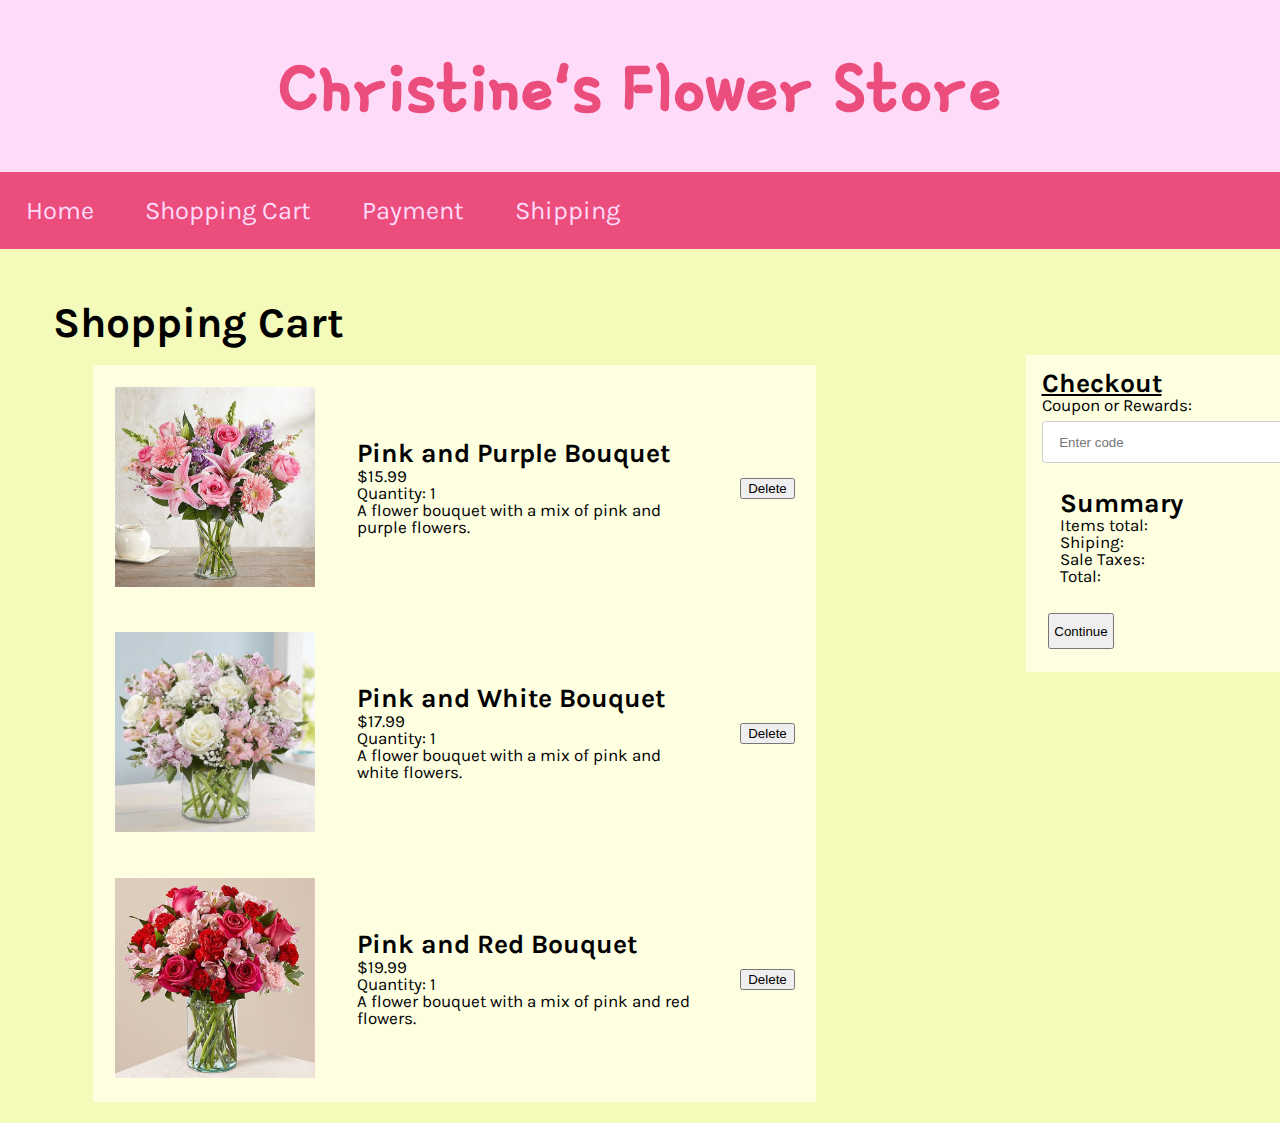
<file: index.html>
<!DOCTYPE html>
<html lang = "en">
	<head>
		<meta charset="UTF-8">
        <meta name="viewport" content="width=device-width,initial-scale=1.0,shrink-to-fit=no" />
		<title> Shopping Cart </title>
		<link rel = "stylesheet" href = "assets/css/screen.css">
        
    </head>
    <body>
        <header id = "main-header">
            <h1> Christine's Flower Store </h1>
        </header>
        <header>
            <nav id = "main-navbar">
                <div id = "navbar">
                    <ul>
                        <li> <a href = "index.html"> <strong> Home </strong> </a> </li>
                        <li> <a href = "index.html"> <strong> Shopping Cart</strong> </a> </li>
                        <li> <a href = "payment/index.html"> <strong> Payment </strong> </a> </li>
                        <li> <a href = "shipping/index.html"> <strong> Shipping </strong> </a> </li>
                    </ul>
                </div>
            </nav>
        </header>
        <div id = "main">
            <h2> Shopping Cart </h2>
            <section id = "left-section">
                <table id = "shopping-table">
                    <tr>
                        <td>
                            <img src="media/flower1.jpg" alt = "Photo of Pink and Purple Bouquet" width = "200" height = "200">
                        </td>
                        <td>
                            <article>
                                <h3> Pink and Purple Bouquet </h3>
                                <p>$15.99</p>
                                <p>Quantity: 1</p>
                                <p>A flower bouquet with a mix of pink and purple flowers.</p>
                            </article>
                        </td>
                        <td>
                            <button> Delete </button>
                        </td>
                    </tr>
                    <tr>
                        <td>
                            <img src="media/flower2.jpg" alt = "Photo of Pink and White Bouquet" width = "200" height = "200">
                        </td>
                        <td>
                            <article>
                                <h3>Pink and White Bouquet </h3>
                                <p>$17.99</p>
                                <p>Quantity: 1</p>
                                <p>A flower bouquet with a mix of pink and white flowers.</p>
                            </article>
                        </td>
                        <td>
                            <button> Delete </button>
                        </td>
                    <tr>
                        <td>
                            <img src="media/flower3.png" alt = "Photo of Red and Pink Bouquet" width = "200" height = "200">
                        </td>
                        <td>
                            <article>
                                <h3> Pink and Red Bouquet </h3>
                                <p>$19.99</p>
                                <p>Quantity: 1</p>
                                <p>A flower bouquet with a mix of pink and red flowers.</p>
                            </article>
                        </td>
                        <td>
                            <button> Delete </button>
                        </td>
                    </tr>
                </table>
            </section>
            <aside id = "checkout-aside">
                <h3> <u>Checkout </u></h3>
                <label for = "code"> Coupon or Rewards: </label>
                <input type = "text" id = "code" name="code" placeholder="Enter code">
                <table id = "summary-table">
                    <tr> 
                        <td>
                            <h3>Summary </h3>
                        </td>
                    </tr>
                    <tr> 
                        <td>Items total:</td>
                        <td>$53.97 </td>
                    </tr>
                    <tr> 
                        <td>Shiping:</td>
                        <td>$7.00</td>
                    </tr>
                    <tr> 
                        <td>Sale Taxes:</td>
                        <td>$5.97 </td>
                    </tr>
                    <tr> 
                        <td>Total:</td>
                        <td>$66.94 </td>
                    </tr>
                </table>
                <input type="button" onclick="ctnPayment()" value="Continue"/>
                <script src="assets/js/main.js"></script>
            </aside>
        </div>
    </body>
</html>
</file>
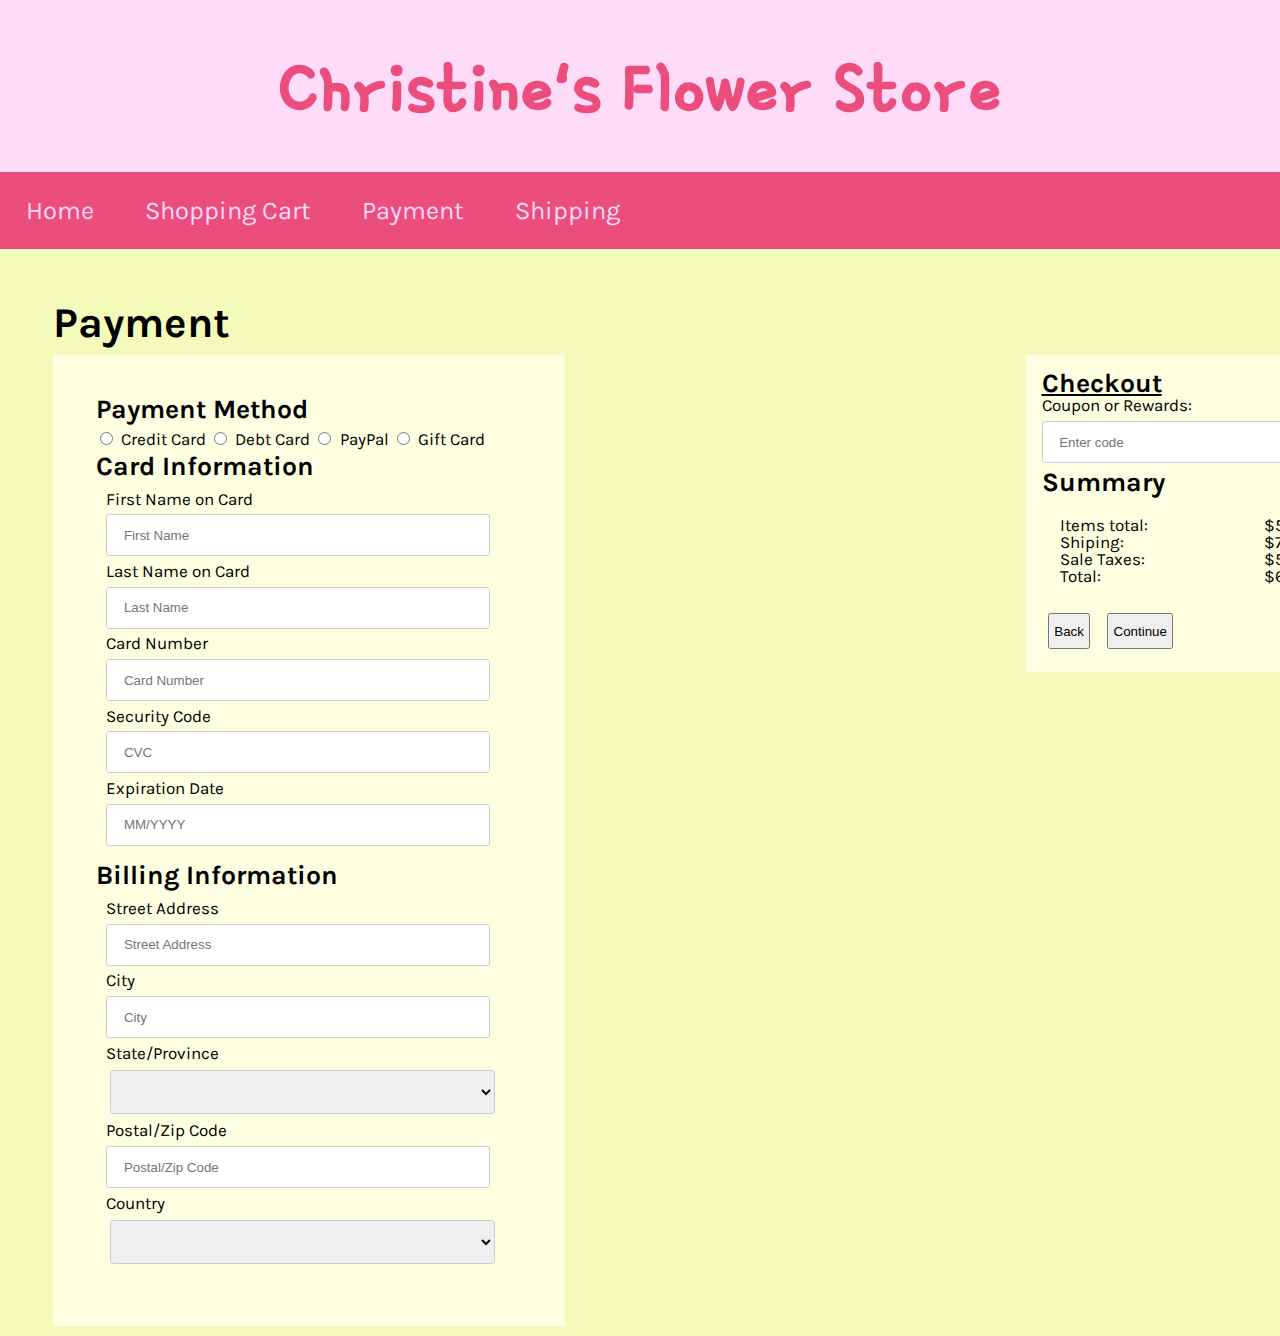
<file: payment/index.html>
<!DOCTYPE html>
<html lang = "en">
    <head>
		<meta charset="UTF-8">
        <meta name="viewport" content="width=device-width,initial-scale=1.0,shrink-to-fit=no" />
		<title> Payment </title>
		<link rel = "stylesheet" href = "../assets/css/screen.css">
    </head>
    <body>
        <header id = "main-header">
            <h1> Christine's Flower Store </h1>
        </header>
        <header>
            <nav id = "main-navbar">
                <div id = "navbar">
                    <ul>
                        <li> <a href = "../index.html"> <strong> Home </strong> </a> </li>
                        <li> <a href = "../index.html"> <strong> Shopping Cart</strong> </a> </li>
                        <li> <a href = ""> <strong> Payment </strong> </a> </li>
                        <li> <a href = "../shipping/index.html"> <strong> Shipping </strong> </a> </li>
                    </ul>
                </div>
            </nav>
        </header>
        <div>
            <div id = "main">
                <h2> Payment </h2>
                <section id = "left-section">
                    <form>
                        <h3> Payment Method</h3>
                        <input type = "radio" id = "credit" name = "pmethod" value = "credit">
                        <label for = "credit"> Credit Card </label>
                        <input type = "radio" id = "debt" name = "pmethod" value = "debt">
                        <label for = "debt"> Debt Card </label>
                        <input type = "radio" id = "paypal" name = "pmethod" value = "paypal">
                        <label for = "paypal"> PayPal </label>
                        <input type = "radio" id = "gift_card" name = "pmethod" value = "gift_card">
                        <label for = "gift_card"> Gift Card </label>
                        <h3> Card Information</h3>
                        <ol>
                            <li>
                                <label for = "fname"> First Name on Card </label>
                                <input type = "text" id = "fname" name = "fname" placeholder = "First Name">
                            </li>
                            <li>
                                <label for = "lname"> Last Name on Card </label>
                                <input type = "text" id = "lname" name = "lname" placeholder = "Last Name">
                            </li>
                            <li>
                                <label for = "card_number"> Card Number </label>
                                <input type = "text" id = "card_number" name = "card_number" placeholder = "Card Number">
                            </li>
                            <li>
                                <label for = "cvc"> Security Code </label>
                                <input type = "text" id = "cvc" name = "cvc" placeholder = "CVC">
                            </li>
                            <li>
                                <label for = "edate"> Expiration Date </label>
                                <input type = "text" id = "edate" name = "edate" placeholder = "MM/YYYY">
                            </li>
                        </ol>
                        <h3> Billing Information</h3>
                        <ol>
                            <li>
                                <label for = "address"> Street Address </label>
                                <input type = "text" id = "address" name = "address" placeholder = "Street Address">
                            </li>
                            <li>
                                <label for = "city"> City </label>
                                <input type = "text" id = "city" name = "city" placeholder = "City">
                                
                            </li>
                            <li>
                                <label for="state">State/Province</label>
                                <select name="state" id="state" required>
                                    <option value="--"> </option>
                                    <option value="AL">Alabama</option>
                                    <option value="AK">Alaska</option>
                                    <option value="AB">Alberta</option>
                                    <option value="AZ">Arizona</option>
                                    <option value="AR">Arkansas</option>
                                    <option value="BC">British Columbia</option>
                                    <option value="CA">California</option>
                                    <option value="CO">Colorado</option>
                                    <option value="CT">Connecticut</option>
                                    <option value="DE">Delaware</option>
                                    <option value="FL">Flordia</option>
                                    <option value="GA">Georgia</option>
                                    <option value="HI">Hawaii</option>
                                    <option value="ID">Idaho</option>
                                    <option value="IL">Illinois</option>
                                    <option value="IN">Indiana</option>
                                    <option value="IA">Iowa</option>
                                    <option value="KS">Kansas</option>
                                    <option value="KY">Kentucky</option>
                                    <option value="LA">Louisiana</option>
                                    <option value="ME">Maine</option>
                                    <option value="MB">Manitoba</option>
                                    <option value="MD">Maryland</option>
                                    <option value="MA">Massachusetts</option>
                                    <option value="MI">Michigan</option>
                                    <option value="MN">Minnesota</option>
                                    <option value="MS">Mississippi</option>
                                    <option value="MO">Missouri</option>
                                    <option value="MT">Montana</option>
                                    <option value="NV">Neveda</option>
                                    <option value="NB">New Brunswick</option>
                                    <option value="NH">New Hampshire</option>
                                    <option value="NJ">New Jersey</option>
                                    <option value="NM">New Mexico</option>
                                    <option value="NY">New York</option>
                                    <option value="NL">Newfoundland and Labrador</option>
                                    <option value="NC">North Carolina</option>
                                    <option value="ND">North Dakota</option>
                                    <option value="OH">Ohio</option>
                                    <option value="OK">Oklahoma</option>
                                    <option value="ON">Ontario</option>
                                    <option value="OR">Oregon</option>
                                    <option value="PA">Pennsylvania</option>
                                    <option value="PE">Prince Edward Island</option>
                                    <option value="--">Rhode Island</option>
                                    <option value="QC">Quebec</option>
                                    <option value="SK">Saskatchewan</option>
                                    <option value="SC">South Carolina</option>
                                    <option value="SD">South Dakota</option>
                                    <option value="TN">Tennessee</option>
                                    <option value="TX">Texas</option>
                                    <option value="UT">Utah</option>
                                    <option value="VT">Vermont</option>
                                    <option value="VA">Virginia</option>
                                    <option value="WA">Washington</option>
                                    <option value="WV">West Virginia</option>
                                    <option value="WI">Wisconsin</option>
                                    <option value="WY">Wyoming</option> 
                                </select>
                            </li>
                            <li>
                                <label for = "code"> Postal/Zip Code </label>
                                <input type = "text" id = "code" name = "code" placeholder = "Postal/Zip Code">
                            </li>
                            <li>
                                <label for="country">Country</label>
                                <select name="country" id="country" required>
                                    <option value="--"></option>
                                    <option value="US">United States</option>
                                    <option value="CA">Canada</option>
                                </select>
                            </li>
                        </ol>
                    </form>
                </section>
                <aside id = "checkout-aside">
                <h3> <u>Checkout</u></h3>
                <tr>
                        <label for = "code"> Coupon or Rewards: </label>
                        <input type = "text" id = "code" name="code" placeholder="Enter code">
                </tr>
                <table id = "summary-table">
                    <tr> 
                        <h3>Summary </h3>
                    </tr>
                    <tr> 
                        <td>Items total:</td>
                        <td>$53.97 </td>
                    </tr>
                    <tr> 
                        <td>Shiping:</td>
                        <td>$7.00</td>
                    </tr>
                    <tr> 
                        <td>Sale Taxes:</td>
                        <td>$5.97 </td>
                    </tr>
                    <tr> 
                        <td>Total:</td>
                        <td>$66.94 </td>
                    </tr>
                </table>    
                <tr>
                    <td>
                        <input type="button" onclick="backShopping()" value="Back"/>
                    </td>
                    <td>
                        <input type="button" onclick="ctnShipping()" value="Continue"/>
                    </td>
                </tr>
                </aside>
            </div>
        </div>
        <script src="../assets/js/main.js"></script>
    </body>
</html>
</file>
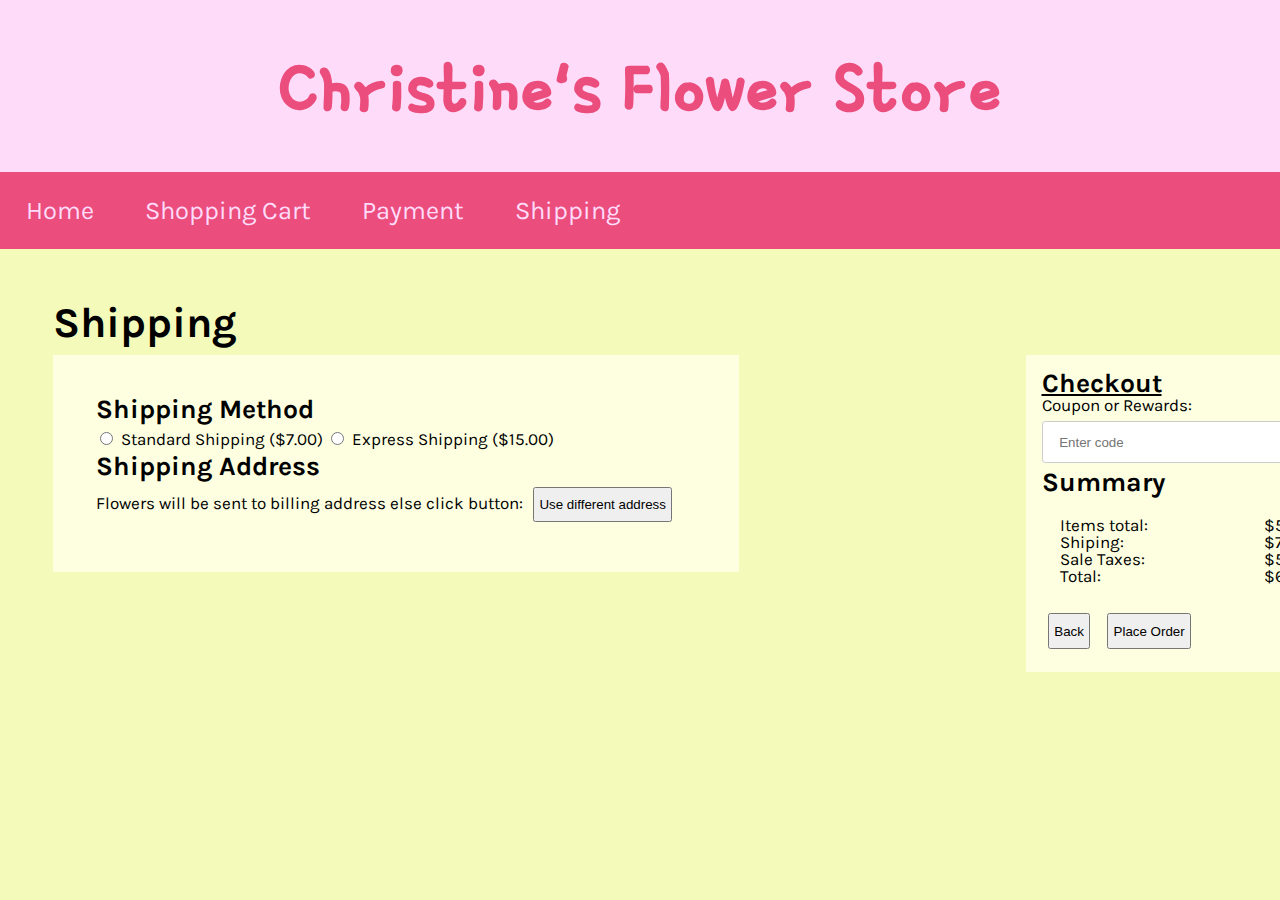
<file: shipping/index.html>
<!DOCTYPE html>
<html lang = "en">
    <head>
		<meta charset="UTF-8">
        <meta name="viewport" content="width=device-width,initial-scale=1.0,shrink-to-fit=no" />
		<title> Shipping </title>
		<link rel = "stylesheet" href = "../assets/css/screen.css">
    </head>
    <body>
        <header id = "main-header">
            <h1> Christine's Flower Store </h1>
        </header>
        <header>
            <nav id = "main-navbar">
                <div id = "navbar">
                    <ul>
                        <li> <a href = "../index.html"> <strong> Home </strong> </a> </li>
                        <li> <a href = "../index.html"> <strong> Shopping Cart</strong> </a> </li>
                        <li> <a href = "../payment/index.html"> <strong> Payment </strong> </a> </li>
                        <li> <a href = ""> <strong> Shipping </strong> </a> </li>
                    </ul>
                </div>
            </nav>
        </header>
        <div id = "main">
                <h2> Shipping </h2>
                <section id = "left-section">
                    <form>
                        <h3> Shipping Method</h3>
                        <input type = "radio" id = "standard" name = "smethod" value = "standard">
                        <label for = "standard"> Standard Shipping ($7.00) </label>
                        <input type = "radio" id = "express" name = "smethod" value = "express">
                        <label for = "express"> Express Shipping ($15.00) </label>
                        <h3> Shipping Address</h3>
                        <label>Flowers will be sent to billing address else click button: </label>
                        <input type="button" onclick="showDifferentAddress()" value="Use different address"/>
                        <div id = "shippingForm">
                        <ol id = "shipping-address">
                            <li>
                                <label for = "fname-shipping"> First Name </label>
                                <input type = "text" id = "fname-shipping" name = "fname-shipping" placeholder = "First Name">
                            </li>
                            <li>
                                <label for = "lname-shipping"> Last Name </label>
                                <input type = "text" id = "lname-shipping" name = "lname-shipping" placeholder = "Last Name">
                            </li>
                            <li>
                                <label for = "email"> Email </label>
                                <input type = "text" id = "email" name = "email" placeholder = "Email">
                            </li>
                            <li>
                                <label for = "phone"> Phone Number</label>
                                <input type = "text" id = "phone" name = "phone" placeholder = "+1(123)-456-7890">
                            </li>
                            <li>
                                <label for = "address"> Street Address </label>
                                <input type = "text" id = "address" name = "address" placeholder = "Street Address">
                            </li>
                            <li>
                                <label for = "city"> City </label>
                                <input type = "text" id = "city" name = "city" placeholder = "City">
                            </li>
                            <li>
                                <label for="state">State/Province</label>
                                <select name="state" id="state" required>
                                     <option value="--"></option>
                                    <option value="AL">Alabama</option>
                                    <option value="AK">Alaska</option>
                                    <option value="AB">Alberta</option>
                                    <option value="AZ">Arizona</option>
                                    <option value="AR">Arkansas</option>
                                    <option value="BC">British Columbia</option>
                                    <option value="CA">California</option>
                                    <option value="CO">Colorado</option>
                                    <option value="CT">Connecticut</option>
                                    <option value="DE">Delaware</option>
                                    <option value="FL">Flordia</option>
                                    <option value="GA">Georgia</option>
                                    <option value="HI">Hawaii</option>
                                    <option value="ID">Idaho</option>
                                    <option value="IL">Illinois</option>
                                    <option value="IN">Indiana</option>
                                    <option value="IA">Iowa</option>
                                    <option value="KS">Kansas</option>
                                    <option value="KY">Kentucky</option>
                                    <option value="LA">Louisiana</option>
                                    <option value="ME">Maine</option>
                                    <option value="MB">Manitoba</option>
                                    <option value="MD">Maryland</option>
                                    <option value="MA">Massachusetts</option>
                                    <option value="MI">Michigan</option>
                                    <option value="MN">Minnesota</option>
                                    <option value="MS">Mississippi</option>
                                    <option value="MO">Missouri</option>
                                    <option value="MT">Montana</option>
                                    <option value="NV">Neveda</option>
                                    <option value="NB">New Brunswick</option>
                                    <option value="NH">New Hampshire</option>
                                    <option value="NJ">New Jersey</option>
                                    <option value="NM">New Mexico</option>
                                    <option value="NY">New York</option>
                                    <option value="NL">Newfoundland and Labrador</option>
                                    <option value="NC">North Carolina</option>
                                    <option value="ND">North Dakota</option>
                                    <option value="OH">Ohio</option>
                                    <option value="OK">Oklahoma</option>
                                    <option value="ON">Ontario</option>
                                    <option value="OR">Oregon</option>
                                    <option value="PA">Pennsylvania</option>
                                    <option value="PE">Prince Edward Island</option>
                                    <option value="--">Rhode Island</option>
                                    <option value="QC">Quebec</option>
                                    <option value="SK">Saskatchewan</option>
                                    <option value="SC">South Carolina</option>
                                    <option value="SD">South Dakota</option>
                                    <option value="TN">Tennessee</option>
                                    <option value="TX">Texas</option>
                                    <option value="UT">Utah</option>
                                    <option value="VT">Vermont</option>
                                    <option value="VA">Virginia</option>
                                    <option value="WA">Washington</option>
                                    <option value="WV">West Virginia</option>
                                    <option value="WI">Wisconsin</option>
                                    <option value="WY">Wyoming</option> 
                                </select>
                            </li>
                            <li>
                                <label for = "code"> Postal/Zip Code </label>
                                <input type = "text" id = "code" name = "code" placeholder = "Postal/Zip Code">
                            </li>
                            <li>
                                <label for="country">Country</label>
                                <select name="country" id="country" required>
                                    <option value="--"></option>
                                    <option value="US">United States</option>
                                    <option value="CA">Canada</option>
                                </select>
                            </li>
                            
                        </ol>
                        </div>
                    </form>
                </section>
                <aside id = "checkout-aside">
                <h3> <u>Checkout </u></h3>
                <tr>
                        <label for = "code"> Coupon or Rewards: </label>
                        <input type = "text" id = "code" name="code" placeholder="Enter code">
                </tr>
                <table id = "summary-table">
                    <tr> 
                        <h3>Summary </h3>
                    </tr>
                    <tr> 
                        <td>Items total:</td>
                        <td>$53.97 </td>
                    </tr>
                    <tr> 
                        <td>Shiping:</td>
                        <td>$7.00</td>
                    </tr>
                    <tr> 
                        <td>Sale Taxes:</td>
                        <td>$5.97 </td>
                    </tr>
                    <tr> 
                        <td>Total:</td>
                        <td>$66.94 </td>
                    </tr>
                </table>    
                <tr>
                    <td>
                        <input type="button" onclick="backPayment()" value="Back"/>
                    </td>
                    <td>
                        <input type="button" onclick="" value="Place Order"/>
                    </td>
                </tr>
                </aside>
            </div>
        </div>
        <script src="../assets/js/main.js"></script>
    </body>
</html>
</file>
<file: assets/css/screen.css>
@import url("https://fonts.googleapis.com/css2?family=Gamja+Flower&family=Karla&display=swap");

/* http://meyerweb.com/eric/tools/css/reset/
   v2.0 | 20110126
   License: none (public domain)
*/
/* stylelint-disable*/
a,abbr,acronym,address,applet,article,aside,audio,b,big,blockquote,body,canvas,caption,center,cite,code,dd,del,details,dfn,div,dl,dt,em,embed,fieldset,figcaption,figure,footer,form,h1,h2,h3,h4,h5,h6,header,hgroup,html,i,iframe,img,ins,kbd,label,legend,li,mark,menu,nav,object,ol,output,p,pre,q,ruby,s,samp,section,small,span,strike,strong,sub,summary,sup,table,tbody,td,tfoot,th,thead,time,tr,tt,u,ul,var,video{margin:0;padding:0;border:0;font:inherit;vertical-align:baseline}article,aside,details,figcaption,figure,footer,header,hgroup,main,menu,nav,section{display:block}html,.linter{line-height:1}body{line-height:inherit}ol,ul{list-style:none}blockquote,q{quotes:none}blockquote:after,blockquote:before,q:after,q:before{content:'';content:none}table{border-collapse:collapse;border-spacing:0}
/* stylelint-enable */

/* Begin site styles below */
html {
	font-family: 'Karla', sans-serif;
	font-size:1.0625em;
	background-color: #f4fab9;
}
h1 {
    font-size: 1.75em;
    font-weight: bold;
}
h2{
   font-size: 2.5em;
   font-weight: bold;
}
h3 {
    font-size: 1.5625em;
    font-weight: bold;
}
table{
	padding: 0.625em;
	margin: 1.25em auto;
	width: 100%;
	background-color: #fdffe0;
} 
form{ 
	margin: 0.625em auto;
	padding: 2.5em;
	width: 43.75em;
	background-color: #fdffe0;
}
input{
	margin: 0.5em;
	width: auto;
	padding: 0.625em 0.3125em;
}
input[type=text], select {
  width: 100%;
  padding: 0.9375em 1.25em;
  margin: 0.5em 0;
  display: inline-block;
  border: 0.0625em solid #ccc;
  border-radius: 0.25em;
  box-sizing: border-box;
}
input[type=radio], select {
  padding-left: 1.25em;
  margin: 0.625em 0.3125em;
  position: relative;
}
ol{
    margin: 0.625em;
}
#main-header{
	font-family: 'Gamja Flower', cursive;
	font-size: 2.7em;
	text-align: center;
	overflow: hidden;
	background-color: #ffdbfa;
	color: #eb4d7c;
    padding: 1em;
}
#main-navbar {
	background-color: #eb4d7c;
	overflow: hidden;
}

#main-navbar div ul{
	list-style-type: none;
	margin: 0;
	padding: 0;
	overflow: hidden;
	background-color: #eb4d7c;
}
#main-navbar div ul li a {
    float: left;
	display: block;
	color: #ffdbfa;
	text-align: center;
	padding: 1em;
	text-decoration: none;
	font-size: 1.5em;
}
#main-navbar div ul li a:hover {
    background-color:#fcffc7;
    color: black;
}
#main{
	width: 81.25em;
	margin: 0 auto;
	padding: 3.125em;
}
#checkout-aside{
	float: right;
	background-color:#fdffe0;
	padding: 0.9375em;
    margin: 0.625em;
}
#left-section{
	float: left;
}

 #shopping-table td {
     padding: 1.25em;
     vertical-align: middle;
 }
 #shipping-address{
    margin: 0.625em;
}

@media only screen and (min-width: 22em) {
    aside{
        float:left;
    }
    table{
        width:90%;
    }
    form{
        width:90%;
    }
    ol{
        width:90%;
    }
    section{
        float:left;
    }
}
</file>
